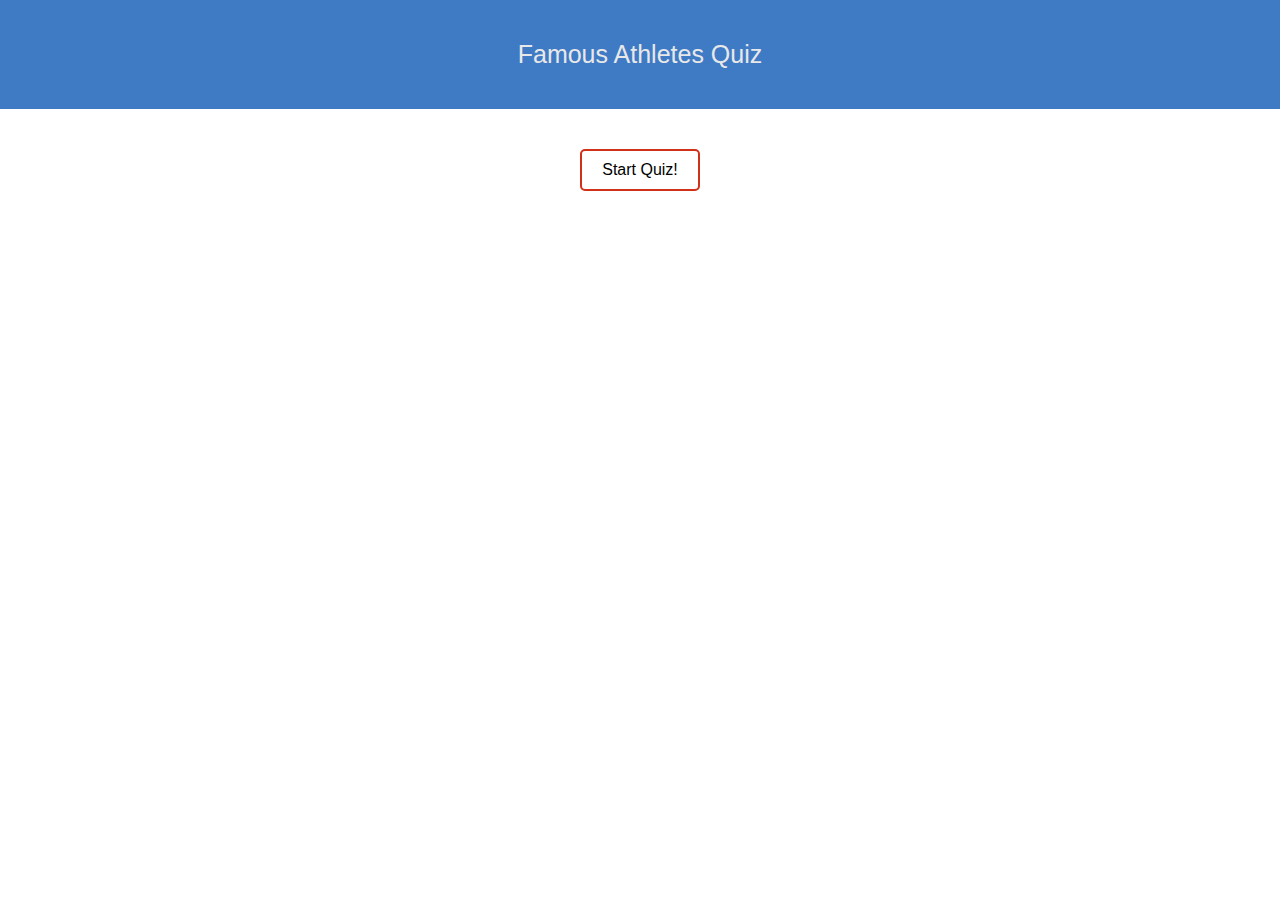
<file: index.html>
<!DOCTYPE html>
<html lang="en">
<head>
  <meta charset="utf-8" />
  <meta http-equiv="X-UA-Compatible" content="IE=edge">
  <title>Sports Quiz App</title>
  <meta name="viewport" content="width=device-width, initial-scale=1, maximum-scale=1, user-scalable=no">

  <link rel="stylesheet" type="text/css" media="screen" href="index.css" />
</head>
<body>
  
  <header class="start" role="banner">
      <h1 aria-label="title, famous athletes quiz">Famous Athletes Quiz</h1>
      <button aria-label="start quiz button" class="start">Start Quiz!</button> 
  </header>

  <main>
  <form action="" method="">
    <fieldset name="athlete quiz">
      <legend class="sr-only">Identify the athletes quiz</legend>
    
      <section class="quiz" role="region">
      <header class="banner"><h2>Questions</h2>
      <h3></h3>
      </header>
      <div class="clue">
      </div>
      <div class="choices">
        <ul>
  
        </ul>
      </div>   
      <br>
    
      <button aria-label="submit" id="submit">Submit</button>
  </form>

      <button aria-label="next question" id="next">Next Question</button>
      <button aria-label="finish quiz" id="finish">Finish</button>
      </section>
    </fieldset>

  <header class="summary">
    <h2 aria-label="summary page">Summary</h2>
    <p>You scored x out of y correctly!</p>
    <button aria-label="restart button" class="restart">Restart Quiz</button>
  </header>
  </main>

  <script
  src="https://code.jquery.com/jquery-3.3.1.min.js"
  integrity="sha256-FgpCb/KJQlLNfOu91ta32o/NMZxltwRo8QtmkMRdAu8="
  crossorigin="anonymous">
  </script>
  <script src="index.js"></script>
</body>
</html>
</file>
<file: index.css>
*{
  padding: 0;
  margin: 0;
  box-sizing: border-box;   
  font-size: 16px;
  font-weight: normal;
  color: black;
  text-decoration: none;
  font-family: sans-serif;
  text-align: center;
  box-sizing: border-box;
}

body{
  background-image: url("http://jllsly.com/wallpapers/sports-s-wallpaper-desktop-background-Is-Cool-Wallpapers.jpg");
}

fieldset {
  border: none;
}

h1{
  text-align: center;
  font-size: 25px;
  background-color: rgba(42,107,191,.9);
  padding: 40px;
  margin-bottom: 40px;
  color: #e8e8e8;
}

h2{
  font-size: 30px;
  padding: 20px;
  color: #e8e8e8;
}

h3{
  font-weight: bolder;
  font-size: 20px;
  color: #e8e8e8;
}

.description {
  height: 450px;
  display: flex;
  /* flex-direction: column; */
  border-radius: 5px;
  margin: 0 auto;
}

.info {
  display: inline-block;
  height: 450px;
  width: 300px;
  position: absolute;
  background-color: rgba(255,255,255,0.8);
  padding-left: 20px;
  padding-right: 20px;
  border-radius: 5px;

}

.description h3{
  color: black;
  font-size: 30px;
  padding: 20px;
}

.fade {
opacity: 0;
animation: fade-in ease 1s forwards;
}

@keyframes fade-in {
  from {
    opacity: 0;
  }
  to {
    opacity: 1;
  }
}

button:hover{
  background-color: #2A6BBF;
  color: white;
  border: 2px solid #2A6BBF;
}

button.restart{
  margin-top: 15px;
}

button.restart:hover{
  background-color: white;
  border: 2px solid #D13119;
  padding: 10px 20px;
  color: black;
  transform: scale(1.1);
}

button{
  border: 2px solid #D13119;
  padding: 10px 20px;
  background-color: white;
  border-radius: 5px;
  cursor: pointer;
  }

.quiz, .summary {
  display: none;
}

.summary {
  background-color: rgba(42,107,191,.9);
  padding: 20px;
}

.summary p {
  color: white;
}

.quiz ul{
  display: flex;
  flex-wrap: wrap;
  justify-content: center;
  list-style: none;
  padding: 0;
  clear: both;
}

.choice{
  cursor: pointer;
  display: inline-block;
  border: 1px solid black;
  padding: 10px 15px;
  color: white;
  background-color: #2A6BBF;
  border-radius: 5px; 
  margin-top: 15px;
  margin-right: 15px;
}

.quiz li.selected input {
  background-color: white;
  color: #2A6BBF;
}
.quiz input.choice.correct{
  background-color: green;
  color: white;
}

.quiz input.choice.incorrect {
  background-color: red;
  color: white;
}

/* was .quiz li:hover */
.hover:hover {  
  transform: scale(1.1);
}

.sr-only {
  border: 0;
  clip: rect(0 0 0 0);
  height: 1px;
  margin: -1px;
  overflow: hidden;
  padding: 0;
  position: absolute;
  width: 1px;
}

.banner{
  background-color: rgba(42,107,191,.9);
  padding: 15px;
  min-width: 100%;
}

.clue{
  width: 300px;
  height: 450px;
  display: relative;
  margin: 20px auto 0;
}

img{
  position: relative;
  height: 450px;
  width: 300px;
  border-radius: 5px;
}

.col-3, .col-4, .col-6, .col-12 {
  width: 100%;
}
</file>
